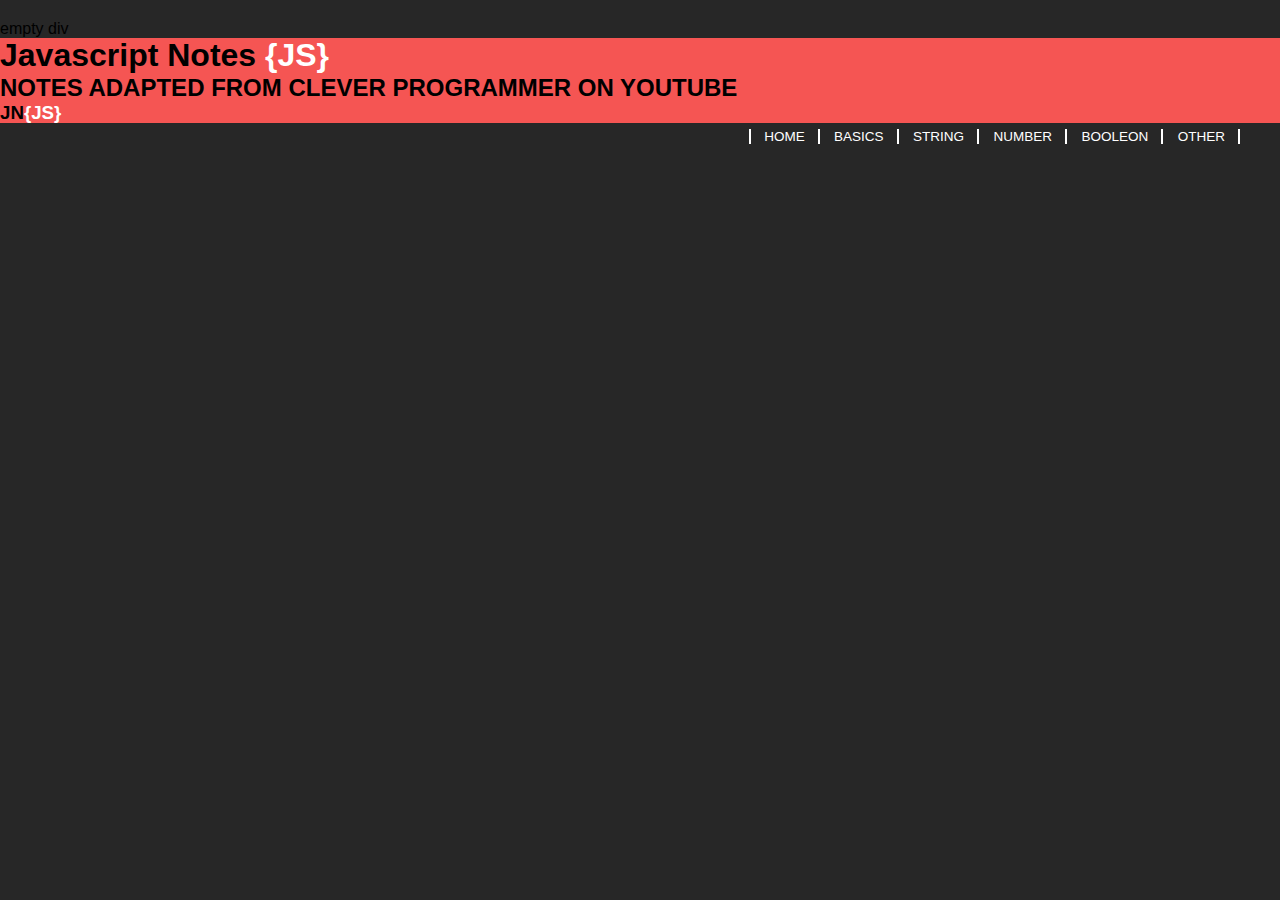
<file: basics.html>
<!DOCTYPE html>
<html lang="en">
<head>
    <link rel="stylesheet" type="text/css" href="./8-hour-style.css">
    <link href="">
    <meta charset="UTF-8">
    <meta name="viewport" content="width=device-width, initial-scale=1.0">
    <title>8 Hour Course Notes (Javascript Included)</title>
</head>

<body>
    <div class="empty-div">empty div    
    </div>
    
    <header>

        <div class="header-container">
            <div class="title-group">
                <h1>Javascript Notes <span class="white-effect" >{JS}</span></h1>
                <h2> NOTES ADAPTED FROM CLEVER PROGRAMMER ON YOUTUBE<h2>
            </div>
            
            <div class="logo-container"><h3>JN<span class="white-effect">{JS}</span></h3></div>
        </div>
  
    </header>
    
    <nav class="navigation">
        <ul class="nav-list">
            <a class="nav-begin" href="index.html">HOME</a>
            <a href="basics.html">BASICS</a>
            <a href="string.html">STRING</a>
            <a href="number.html">NUMBER</a>
            <a href="booleon.html">BOOLEON</a>
            <a class="nav-end" href="other.html">OTHER</a>
        </ul>
    </nav>
</file>
<file: 8-hour-style.css>
*, *:before, *:after {
    box-sizing: border-box;
    list-style: none;
    margin: 0;
    padding: 0;
    text-decoration: none;
}

/* THEM DEFINE COLORS*/
/*Monochromatic Scheme*/
:root{
    --base-gray: rgb(39, 39, 39);
    --dark-red:#A84342; /*rgba code: rgb(168, 67, 66)*/
    --light-red:#F55553; /*rgba code: rgb(245, 85, 83)*/
    --light-blue: #46F5DE; /*rgba code: rgb(70, 245, 222)*/
    --dark-gold: #A87020; /*rgba code: rgb(168, 112, 32)*/
    --light-gold: #F5A83B; /*rgba code: rgb(245, 168, 59)*/
}

body::before {
    background-color: var(--base-gray);
    color: var(--base-gray);
    content: '';
    display: block;
    height: 13.5px;
    padding: 10px 0;
    width: 100%;
}

body {
    background-color: var(--base-gray);
    font-family: 'Monserrat', sans-serif;
    width: 100%; 
}

a:link, a:visited {
    color: inherit;
}

/* WIDTH CONTAINER DECLERATIONS */
.header.container, .navigation, .nav-list, .hero.container, .hero.banner, .video.container, .resources.container, .footer.container {
    display: block;
    /* margin: 0 auto; --this centers the container within the header */
    margin: 0 auto;
    min-width: 600px;
    position: relative;
    width: 100%;
}
.header.container, .navigation, .nav-list, .hero.container {
    max-width: 1200px;
    position: relative;
    z-index: 10;
}

.nav-list a:hover {
    font-style: italic;
}

/* HEADER SECTIONS */
header {
    align-items: center;
    background-color: var(--light-red);
    display: flex;
    height: 85px;
    min-width: 600px;
    width: 100%;
}

.white-effect {
    color:white;
    font-weight: 600;
}

.header.container, .header.logo {
    align-items: center;
    display: flex;
    flex-direction: row;
    justify-content: space-between;
}

.header.container h2 {
    color: inherit;
    color: var(--base-gray);
    font-size: 10.4px;
}

.header.container h2:hover {
    animation: shake 0.8s;
    color: white;
}

@keyframes shake {
    0% {
        transform: translateX(0);
        transform: translateY(0px);
    }
    25% {
        transform: translateX(25px);
    }
    50% {
        transform: translateX(-25px);
    }
    100% {
        transform: translateX(0px);
    }
}

.logo h3 {
    font-size: 50px;
}


/* NAVIGATION SECTION */
.nav-list {
    display: block;
    padding: 4px 0;
    position: relative;
    text-align: right;
    z-index: 100;
}

.nav-list a {
    border-right: 2px solid;
    background-color: none;
    color: white;
    font-size: 13.5px;
    padding: 0px 13px 0px 10px;
}

nav .nav-begin {
    border-left: 2px solid;
    padding: 0px 13px; 
}

.sticky {
    position: fixed;
    top: 0;
    width: 100%;
}

/* HERO BANNER */
.hero.banner {
    background: url("./images_8-hour/pexels-markus-spiske-2004161_faded.png"), rgba(70, 245, 222, 0.7);
    background-blend-mode: screen;
    background-position: center;
    background-size: cover;
    color: white;
    height: 725px;
    position: relative;
    z-index: -10;
}

.hero.banner::before, .hero.banner::after {
    background-color: var(--base-gray);
    border: 3px solid var(--base-gray);
    box-sizing: content-box;
    content: '';
    position: absolute;
    height: 20px;
    width: 225px;
    z-index: 1;
}

.hero.banner::before {
    clip-path: polygon(0 0, 100% 0, 85% 100%, 100% 100%, 0 100%);
    height: 20px;
    top: -3px;
    width: 225px;
}

.hero.banner::after {
    bottom: -3px;
    clip-path: polygon(15% 0, 100% 0, 100% 100%, 100% 100%, 0 100%);
    right: 0;
}

.hero.container {
    height: inherit;
}

.hero.quote {
    background-color: rgba(39, 39, 39, 0.5);
    border-radius: 300px;
    float: left;
    left: 100px;
    padding: 1rem 3rem;
    position: relative;
    top: 42%;
}

.hero.quote:hover {
    background-color: rgba(255, 255, 255, .5);
    color: black;
}

.hero.quote a:hover {
    font-style: italic;
    text-decoration: underline;
}

/* VIDEO SECTION */
.video.banner {
    background-color: var(--base-gray);
    display: grid;
    justify-content: center;
    margin: 3rem;
    height: auto;
}

.video.container::before, .video.container::after {
    background-color: var(--base-gray);
    bottom: -4em;
    content: '';
    height: 50px;
    width: 100px;
    position: absolute;
}

.video.container::before {
    right: 50%;
    transform: skew(0, 20deg);  
}

.video.container::after {
    left: 50%;
    transform: skew(0, -20deg);
}

.video.info h2, .video.info p {
    color: white;
    display: grid;
    justify-content: center;
}

.video.info p {
    font-size: 18px;
    padding: 5px;
}

.video.embed {
    border: 1rem solid var(--dark-red);
    border-radius: 1rem;
    margin: 3rem;
}

/* RESOURCES SECTION */
.resources.container {
    background-color: var(--dark-gold);
    background-color: #F5A83B;  
    z-index: -10;
}

.resources.container::before, .resources.container::after {
    background-color: var(--base-gray);
    bottom: -2rem;
    content: '';
    height: 50px;
    position: absolute;
    width: 100px;
}

.resources::before {
    right: 50%;
    transform: skew(0, -20deg);
}

.resources::after {
    left: 50%;
    transform: skew(0, 20deg)
}

.resources.objects {
    display: grid;
    grid-template-columns: 1.5fr 1fr 1.5fr;
    grid-template-rows: 1fr;
    grid-gap: 1rem;
    height: 400px;
    margin: 0 auto;
    max-width: 1600px;
    width: 100%;
}

.resources div {
    height: inherit;
    margin: auto;
    width: 100%;
    justify-content: center;
    height: 300px;
    width: 300px;
    display: flex;
    align-items: center;
}

.object.right, .object.left {
    border-radius: 50px;
}

.object.right {
    background: url("./images_8-hour/pexels-negative-space-160107-black-white.png"), rgba(245, 85, 83, .3);
    background-size: cover;
    background-blend-mode: screen;
}

.object.middle {
    background-color: rgb(245, 168, 59);
    background-color: rgba(70, 245, 222, 0.7);
    background-color: rgba(245, 85, 83, 1);
    height: 400px;
    width: 500px;
}

.object.left {
    background: url("./images_8-hour/pexels-pixabay-270360-black-white.png"), rgba(70, 245, 222, 0.7);
    background-size: cover;
    background-blend-mode: screen;
}

/* FOOTER */
.footer.container {
    height: 200px;
}

.footer.logo {
    display: grid;
    margin: 0 auto;
    place-items: center;
    height: 100px;
    width: 200px;   
}

.footer.logo::after {
    content: '';
    background-color: rgba(245, 85, 83, .3);
    position: absolute;
    clip-path: polygon( 50% 0, 0 50%, 50% 100%, 100% 50%);
    z-index: -5;
    height: inherit;
    width: inherit;
}

.footer.lists {
    color: rgba(255, 255, 255, 0.15);
    display: grid;
    grid-template-columns: 1.5fr 1fr 1fr 1fr;
    padding: 2rem;
}

.footer.lists h3 {
    color: var(--base-gray);
    font-size: 2rem;
}

.white-effect-footer {
    color: rgba(255, 255, 255, 0.5);
}

.footer.lists a {
    display: block;
}
</file>
